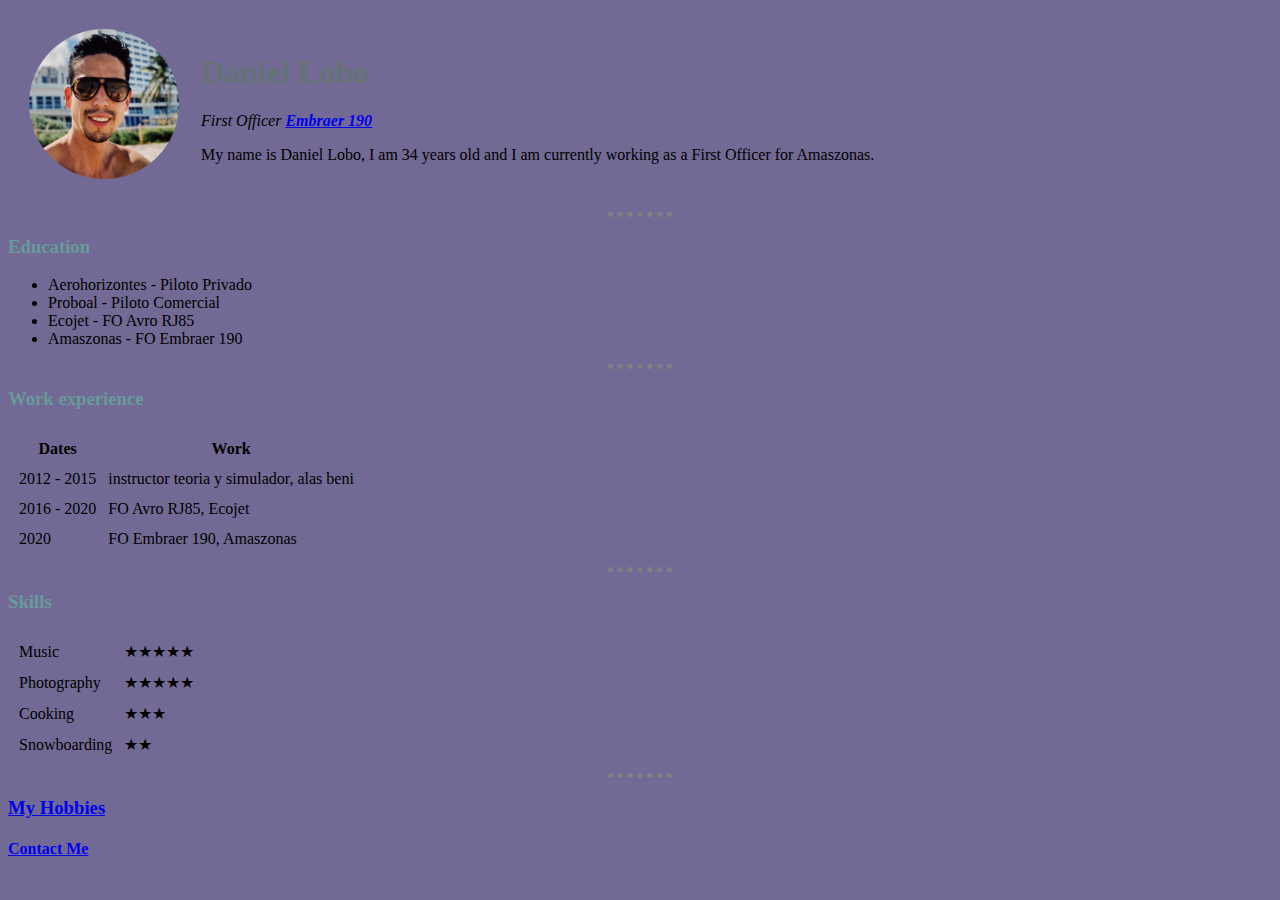
<file: index.html>
<!DOCTYPE html>
<html lang="en" dir="ltr">

<head>
  <meta charset="utf-8">
  <title> ✈ Daniel's Personal Site</title>
  <link rel="stylesheet" href="css/styles.css">
</head>

<body>
  <table cellspacing="20">
    <tr>
      <td><img src="profilepic.png" alt="Daniel profile picture" width="150" height="150"></td>
      <td>
        <h1>Daniel Lobo</h1>
        <p><em>First Officer <strong> <a href="https://embraer.com/global/en">Embraer 190</a></strong></em></p>
        <p>My name is Daniel Lobo, I am 34 years old and I am currently working as a First Officer for Amaszonas.</p>
      </td>
    </tr>
  </table>
  <hr>
  <h3>Education</h3>
  <ul>
    <li>Aerohorizontes - Piloto Privado</li>
    <li>Proboal - Piloto Comercial</li>
    <li>Ecojet - FO Avro RJ85</li>
    <li>Amaszonas - FO Embraer 190</li>
  </ul>
  <hr>
  <h3>Work experience</h3>
  <table cellspacing="10">
    <thead>
      <tr>
        <th>Dates</th>
        <th>Work</th>
      </tr>
    </thead>
    <tbody>
      <tr>
        <td>2012 - 2015</td>
        <td>instructor teoria y simulador, alas beni</td>
      </tr>
      <tr>
        <td>2016 - 2020</td>
        <td>FO Avro RJ85, Ecojet</td>
      </tr>
      <tr>
        <td>2020</td>
        <td>FO Embraer 190, Amaszonas</td>
      </tr>
    </tbody>
  </table>
  <hr>
  <h3>Skills</h3>
  <table cellspacing="10">
    <tr>
      <td>Music</td>
      <td>★★★★★</td>
    </tr>
    <tr>
      <td>Photography</td>
      <td>★★★★★</td>
    </tr>
    <tr>
      <td>Cooking</td>
      <td>★★★</td>
    </tr>
    <tr>
      <td>Snowboarding</td>
      <td>★★</td>
    </tr>
  </table>
  <hr>
  <h3><a href="Hobbies.html">My Hobbies</a></h3>
  <h4><a href="Contact.html">Contact Me</a></h4>
</body>

</html>
</file>
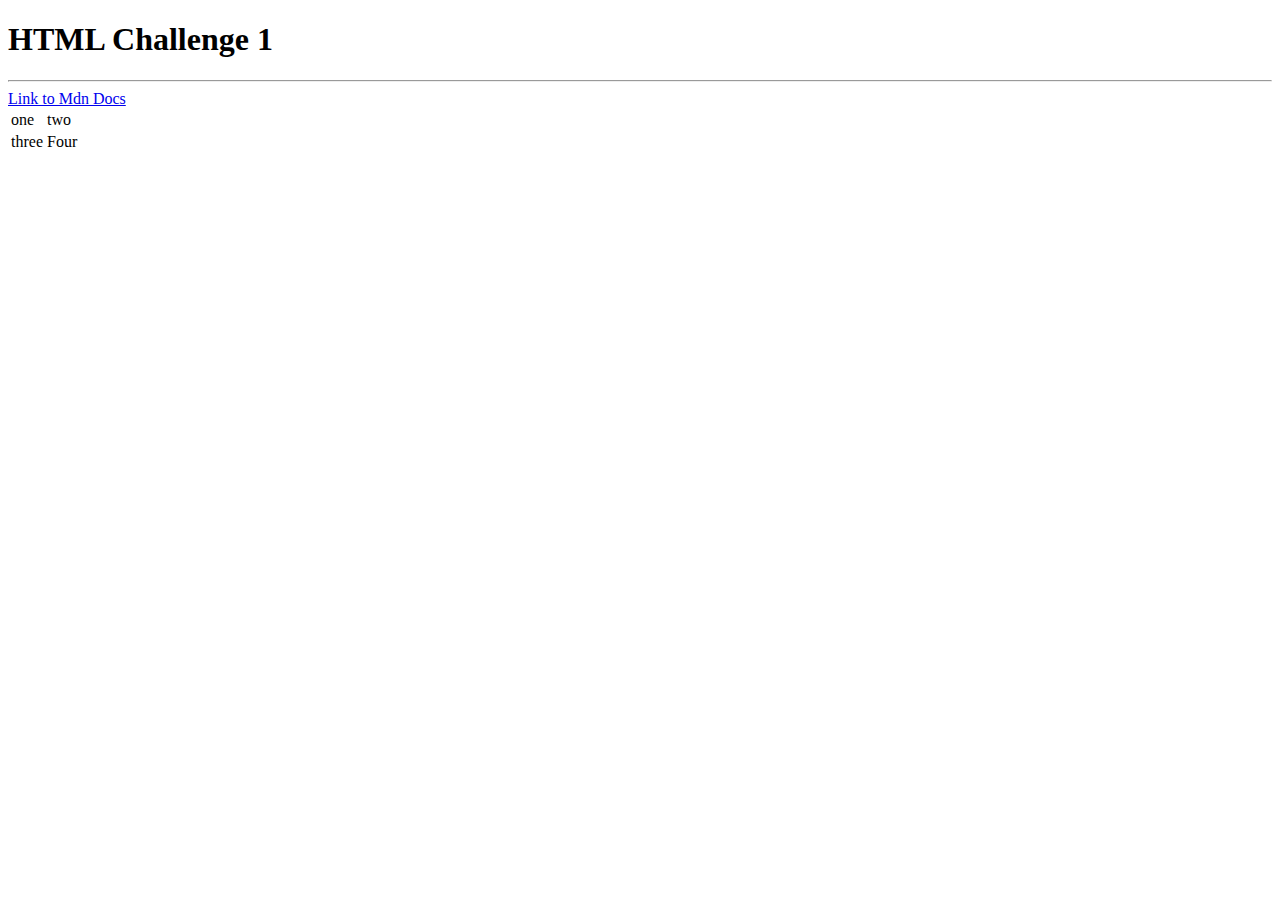
<file: challenge1.html>
<!DOCTYPE html>
<html lang="en" dir="ltr">

<head>
  <meta charset="utf-8">
  <title>HTML Challenge 1</title>
</head>

<body>
  <h1>HTML Challenge 1</h1>
  <hr>
  <a href="https://developer.mozilla.org/en-US/docs/Web/HTML/Element/input">Link to Mdn Docs</a>
  <table>
    <tr>
      <td>one</td>
      <td>two</td>
    </tr>
    <tr>
      <td>three</td>
      <td>Four</td>
    </tr>
  </table>
</body>

</html>
</file>
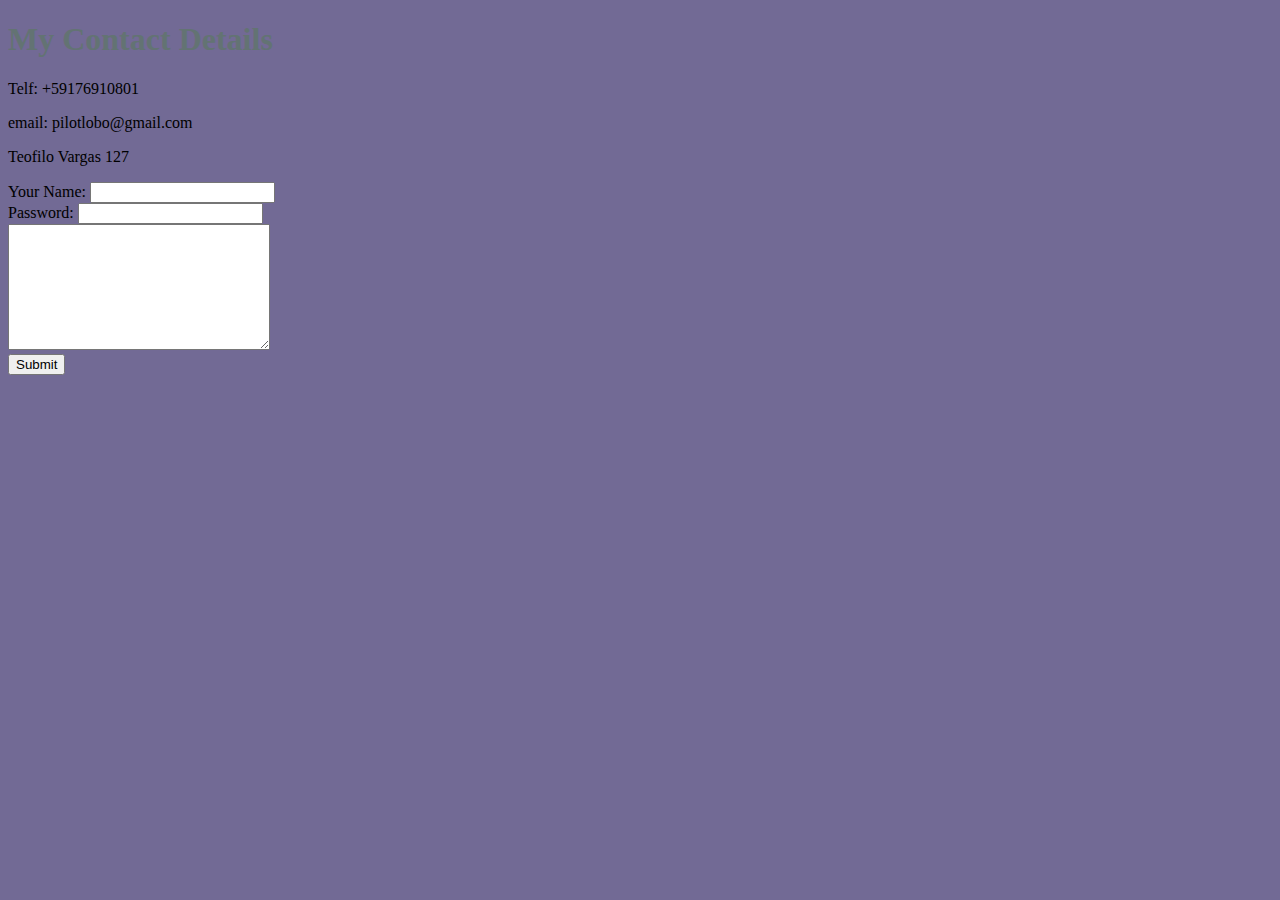
<file: Contact.html>
<!DOCTYPE html>
<html lang="en" dir="ltr">

<head>
  <meta charset="utf-8">
  <title>Contact Me</title>
  <link rel="stylesheet" href="css/styles.css">
</head>

<body>
  <h1>My Contact Details</h1>
  <p>Telf: +59176910801</p>
  <p>email: pilotlobo@gmail.com</p>
  <p>Teofilo Vargas 127</p>
  <form class="" action="index.html" method="post">
    <label for="">Your Name:</label>
    <input type="email" name="" value=""><br>
    <label for="">Password:</label> <input type="password" name="" value=""><br>
    <textarea name="name" rows="8" cols="30"></textarea><br>
    <input type="submit" name=""><br>
  </form>
</body>

</html>
</file>
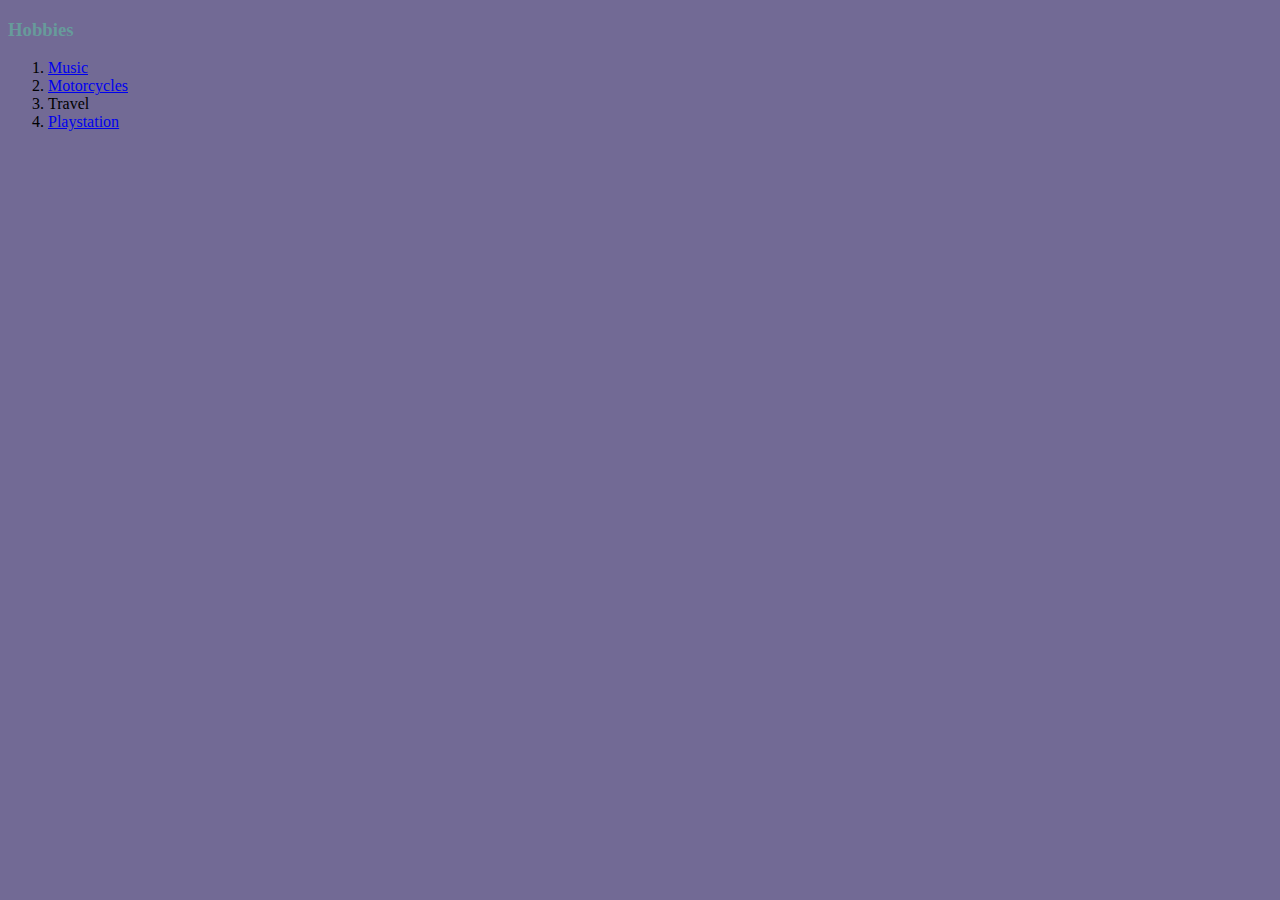
<file: Hobbies.html>
<!DOCTYPE html>
<html lang="en" dir="ltr">
  <head>
    <meta charset="utf-8">
    <title>My Hobbies</title>
    <link rel="stylesheet" href="css/styles.css">
  </head>
  <body>
    <h3>Hobbies</h3>
    <ol>
      <li><a href="https://www.tama.com">Music</a></li>
      <li><a href="https://www.ducati.com/ww/en/home">Motorcycles</a></li>
      <li>Travel</li>
      <li><a href="https://www.playstation.com/es-bo/">Playstation</a></li>
    </ol>
  </body>
</html>
</file>
<file: css/styles.css>
body {
  background-color: #726a95;
}

h1 {
  color: #637373;
}

h2 {
  color: #679b9b;
}

h3 {
  color: #679b9b;
}

hr {
  border-style: dotted none none;
  border-color: grey;
  border-width: 5px;
  width: 5%;
}
</file>
